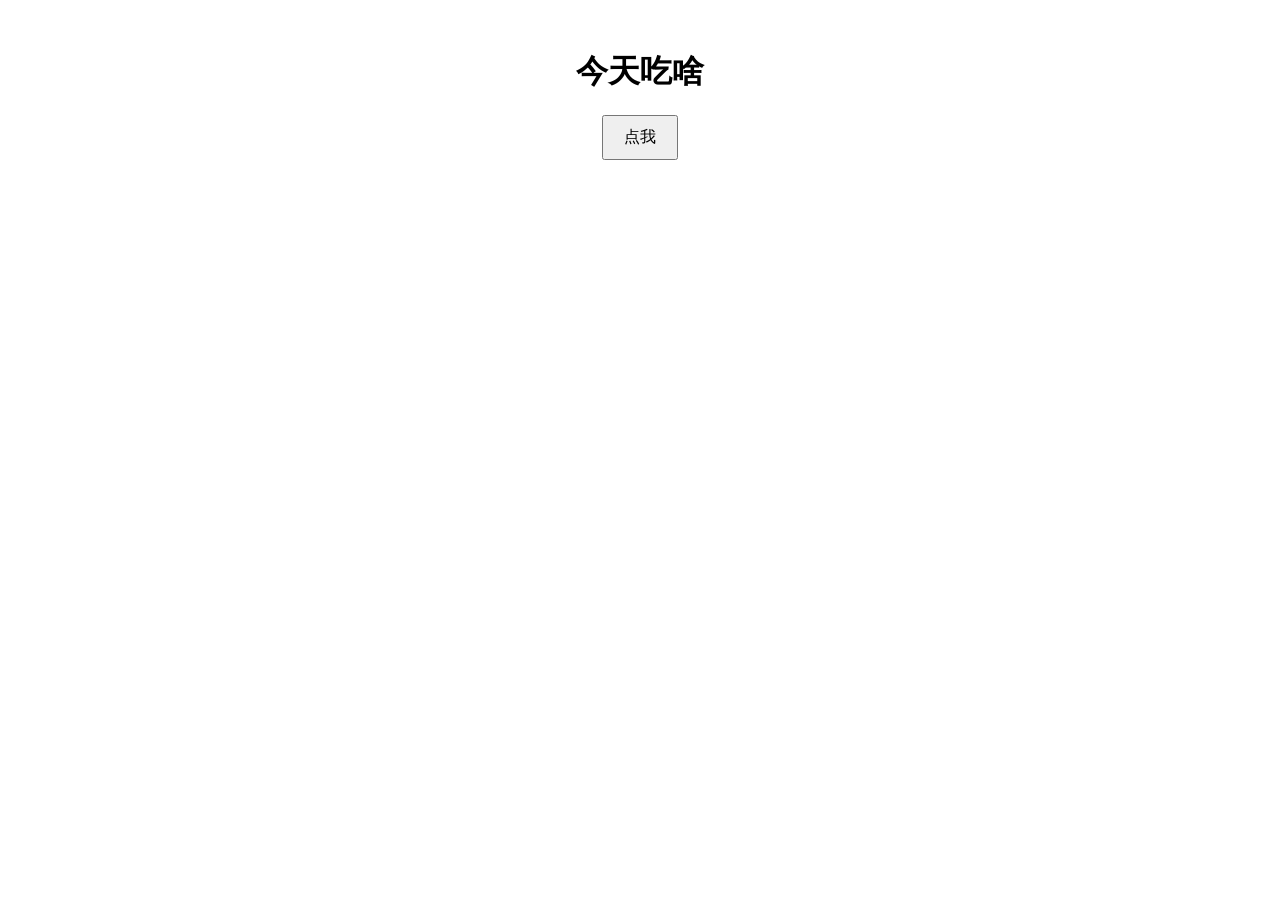
<file: index.html>
<!DOCTYPE html>
<html lang="en">
<head>
    <meta charset="UTF-8">
    <meta name="viewport" content="width=device-width, initial-scale=1.0">
    <title>随机选择器</title>

    <style>
    body {
    font-family: Arial, sans-serif;
    text-align: center;
    margin-top: 50px;
    }

    button {
    padding: 10px 20px;
    font-size: 16px;
    cursor: pointer;
    }

    #dish {
    margin-top: 20px;
    font-size: 24px;
    }
    </style>

</head>
<body>
<h1>今天吃啥</h1>
<button id="randomDishButton">点我</button>
<p id="dish"></p>

<script>
    document.getElementById('randomDishButton').addEventListener('click', function() {
        var dishes = [
            "凉皮",
            "桂林米粉",
            "饺子",
            "铁板饭",
            "渔粉",
            "拌饭",
            "米线",
            "麻辣烫",
            "馄饨",
            "水果捞",
            "零食铺",
            "塔斯汀",
            "靓汤饭",
            "螺蛳粉",
            "一楼饭",
            "三楼饭",
            "水煮饭",
            "糖水",
            "Yes",
            "No"
        ];

        var randomDish = dishes[Math.floor(Math.random() * dishes.length)];
        document.getElementById('dish').innerText = "那就：" + randomDish;
    });
</script>
</body>
</html>
</file>
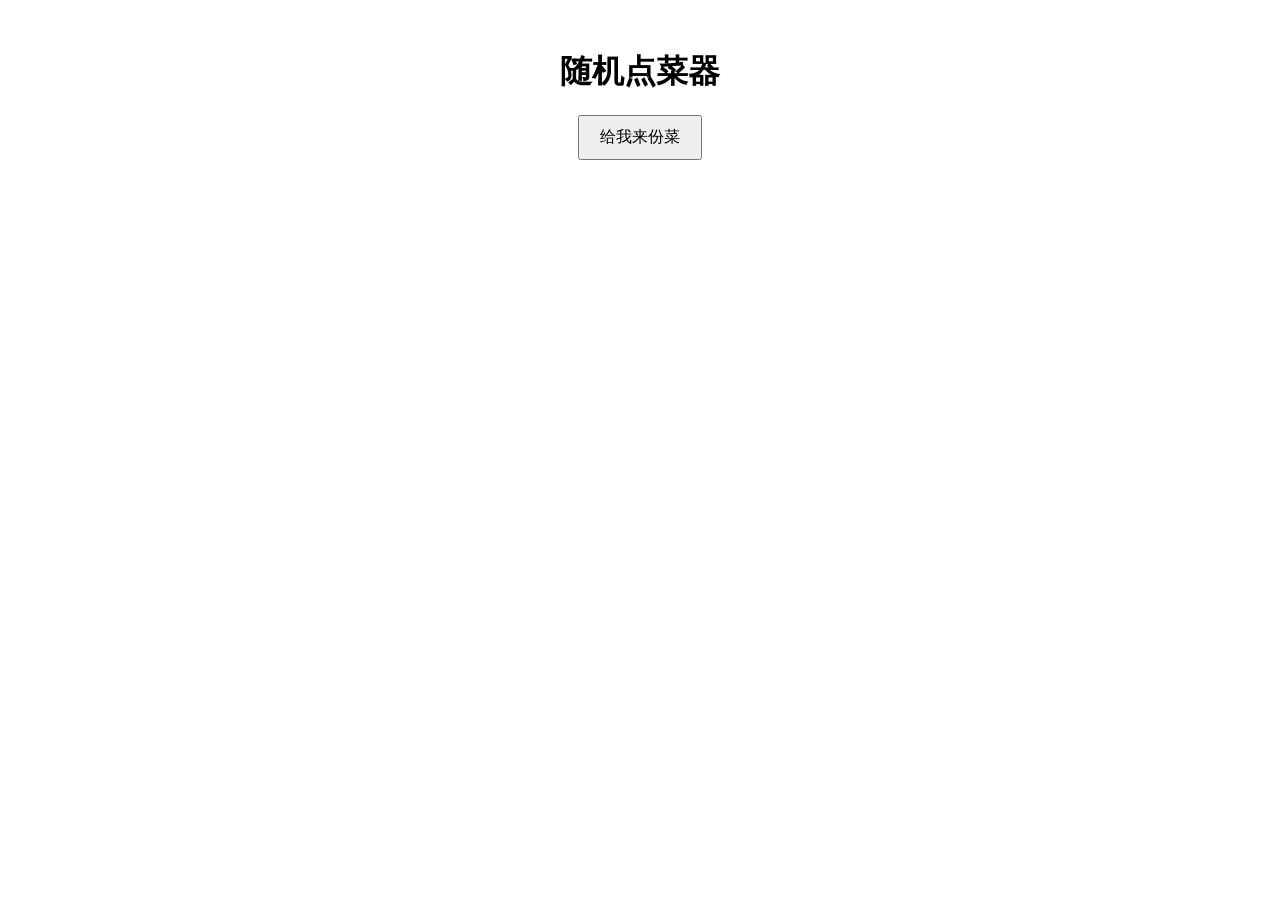
<file: 随机点菜.html>
<!DOCTYPE html>
<html lang="en">
<head>
    <meta charset="UTF-8">
    <meta name="viewport" content="width=device-width, initial-scale=1.0">
    <title>随机点菜器</title>

    <style>
    body {
    font-family: Arial, sans-serif;
    text-align: center;
    margin-top: 50px;
    }

    button {
    padding: 10px 20px;
    font-size: 16px;
    cursor: pointer;
    }

    #dish {
    margin-top: 20px;
    font-size: 24px;
    }
    </style>

</head>
<body>
<h1>随机点菜器</h1>
<button id="randomDishButton">给我来份菜</button>
<p id="dish"></p>

<script>
    document.getElementById('randomDishButton').addEventListener('click', function() {
        var dishes = [
            "宫保鸡丁",
            "鱼香肉丝",
            "麻婆豆腐",
            "红烧肉",
            "清蒸鲈鱼",
            "糖醋排骨",
            "地三鲜",
            "干锅菜花",
            "手撕包菜",
            "西红柿炒鸡蛋"
        ];

        var randomDish = dishes[Math.floor(Math.random() * dishes.length)];
        document.getElementById('dish').innerText = "今天为您推荐：" + randomDish;
    });
</script>
</body>
</html>
</file>
